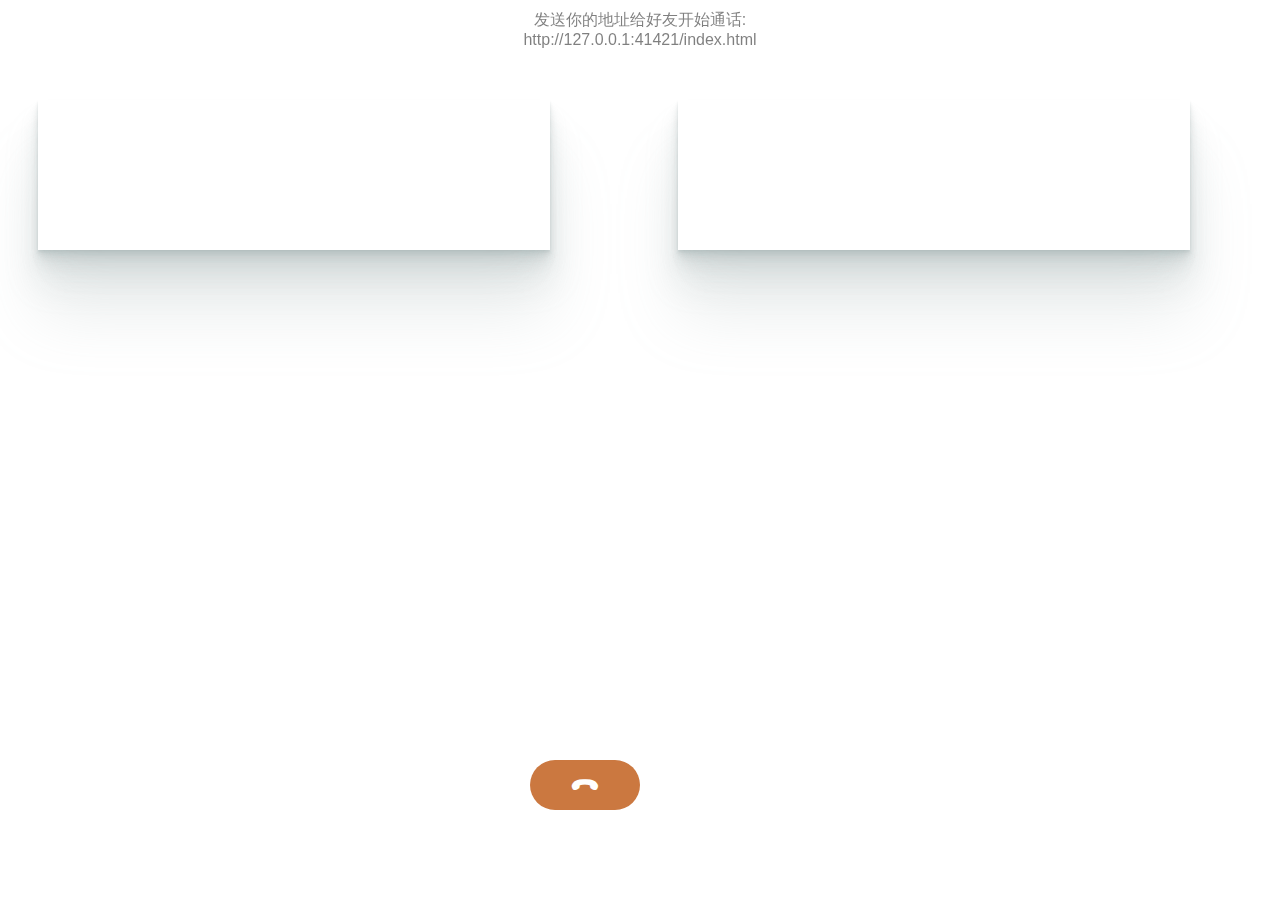
<file: index.html>
<!DOCTYPE html>
<html>

<head>
  <!-- <script type='text/javascript' src='https://cdn.scaledrone.com/scaledrone.min.js'></script> -->
  <script src="./scaledrone.min.js"></script>
  <meta charset="utf-8">
  <meta name="viewport" content="width=device-width">
  <link rel="stylesheet" href="./font/iconfont.css">
  <style>
    * {
      margin: 0;
      padding: 0;
      box-sizing: border-box;
      font-size: 16px;
      font-family: 'Franklin Gothic Medium', 'Arial Narrow', Arial, sans-serif;
      list-style: none;
      text-decoration: none;
    }

    body,
    html {
      width: 100vw;
      height: 100vh;
      font-family: -apple-system, BlinkMacSystemFont, sans-serif;
      overflow: hidden;
    }

    .copy {
      position: fixed;
      width: 90%;
      text-align: center;
      height: 100px;
      top: 10px;
      left: 50%;
      transform: translateX(-50%);
      font-size: 16px;
      color: rgba(0, 0, 0, 0.5);

    }

    video {
      position: absolute;
      top: 100px;
      width: 40%;
      object-fit: cover;
      margin-left: 3%;
      box-shadow: rgba(156, 172, 172, 0.2) 0px 2px 2px, rgba(156, 172, 172, 0.2) 0px 4px 4px, rgba(156, 172, 172, 0.2) 0px 8px 8px, rgba(156, 172, 172, 0.2) 0px 16px 16px, rgba(156, 172, 172, 0.2) 0px 32px 32px, rgba(156, 172, 172, 0.2) 0px 64px 64px;

    }

    .remoteVideo {
      left: 50%;
    }

    .hung {
      position: absolute;
      bottom: 10%;
      width: 110px;
      left: calc((100vw - 220px)/2);
    }
    .hung button {
      width: 100%;
      height: 50px;
      outline: none;
      border: none;
      padding: 5px 10px;
      border-radius: 40px;
      cursor: pointer;
      transition: all .5s;
      background-color: #cb7840;
      color: #fff;
    }
    .hung button:hover{
      background-color: #ccc;
      color: #fff;
      box-shadow: 5px 5px 6px #ccc;
      transform: translate(5px,-10px);
      background-color: red;
    }
    .hung button span{
      font-size: 30px;
    }

  </style>
</head>

<body>
  <div class="copy">发送你的地址给好友开始通话: <br>
    <span></span>
  </div>
  <div>
    <video id="localVideo" class="localVideo" autoplay muted></video>
    <video id="remoteVideo" class="remoteVideo" autoplay></video>
  </div>
  <div>
    <div class="hung">
      <button title="挂断视频"><span class="iconfont icon-14guaduan-2"></span></button>
    </div>
  </div>
  <script>
    document.querySelector('.copy span').innerText = location.href;
    console.log(navigator.userAgent);
    // 系统区分
    var getOS = function () {
      var u = navigator.userAgent
      if (!!u.match(/compatible/i) || u.match(/Windows/i)) {
        return 'windows'
      } else if (!!u.match(/Macintosh/i) || u.match(/MacIntel/i)) {
        return 'macOS'
      } else if (!!u.match(/iphone/i) || u.match(/Ipad/i)) {
        return 'ios'
      } else if (u.match(/android/i)) {
        return 'android'
      } else if (u.match(/Ubuntu/i)) {
        return 'Ubuntu'
      } else {
        return 'other'
      }
    }
    console.log(getOS());
    if (getOS() == 'android' || getOS() == 'ios') {
      let bigscreen = 1
      localVideo.style.width = '40%'
      localVideo.style.height = '200px'
      localVideo.style.zIndex = '2'
      remoteVideo.style.zIndex = '1'
      localVideo.style.top = '0'
      remoteVideo.style.top = '0'
      remoteVideo.style.left = '0'
      remoteVideo.style.height = '100vh'
      // console.log(localVideo.style.width);
      remoteVideo.style.width = "100%"

      function triggerscreens(e) {
        // console.log(e);
        // console.log(bigscreen);
        if (bigscreen == 0) {
          console.log(1);
          localVideo.style.width = '40%'
          localVideo.style.height = '200px'
          localVideo.style.zIndex = '2'
          remoteVideo.style.zIndex = '1'
          localVideo.style.top = '0'
          remoteVideo.style.top = '0'
          remoteVideo.style.left = '0'
          remoteVideo.style.width = '100vw'
          remoteVideo.style.height = '100vh'
          bigscreen = 1
        } else {
          console.log(123);
          remoteVideo.style.width = '40%'
          remoteVideo.style.height = '200px'
          remoteVideo.style.zIndex = '2'
          localVideo.style.zIndex = '1'
          remoteVideo.style.top = '0'
          localVideo.style.top = '0'
          localVideo.style.left = '0'
          localVideo.style.height = '100vh'
          localVideo.style.width = '100vw'
          bigscreen = 0
        }
      }
      localVideo.onclick = triggerscreens
      remoteVideo.onclick = triggerscreens
      document.querySelector('.copy').style.display = "none"
    }

  </script>
  <!-- <script src="./WebRTC/script.js"></script> -->
  <script src="./script.js"></script> 

</body>

</html>
</file>
<file: font/iconfont.css>
@font-face {
  font-family: "iconfont"; /* Project id 3690867 */
  src: url('iconfont.woff2?t=1665477450229') format('woff2'),
       url('iconfont.woff?t=1665477450229') format('woff'),
       url('iconfont.ttf?t=1665477450229') format('truetype');
}

.iconfont {
  font-family: "iconfont" !important;
  font-size: 16px;
  font-style: normal;
  -webkit-font-smoothing: antialiased;
  -moz-osx-font-smoothing: grayscale;
}

.icon-14guaduan-2:before {
  content: "\e67f";
}

.icon-shuoming:before {
  content: "\e628";
}

.icon-xiangyou:before {
  content: "\e600";
}

.icon-wuuiconzhuye:before {
  content: "\e664";
}

.icon-shouye:before {
  content: "\e63e";
}

.icon-erji:before {
  content: "\e608";
}

.icon-shipin:before {
  content: "\e64f";
}

.icon-yuyin:before {
  content: "\e905";
}

.icon-yuyin1:before {
  content: "\e609";
}

.icon-icon_shiping:before {
  content: "\e665";
}

.icon-fangshipin:before {
  content: "\e60f";
}

.icon-yinle:before {
  content: "\e650";
}
</file>
